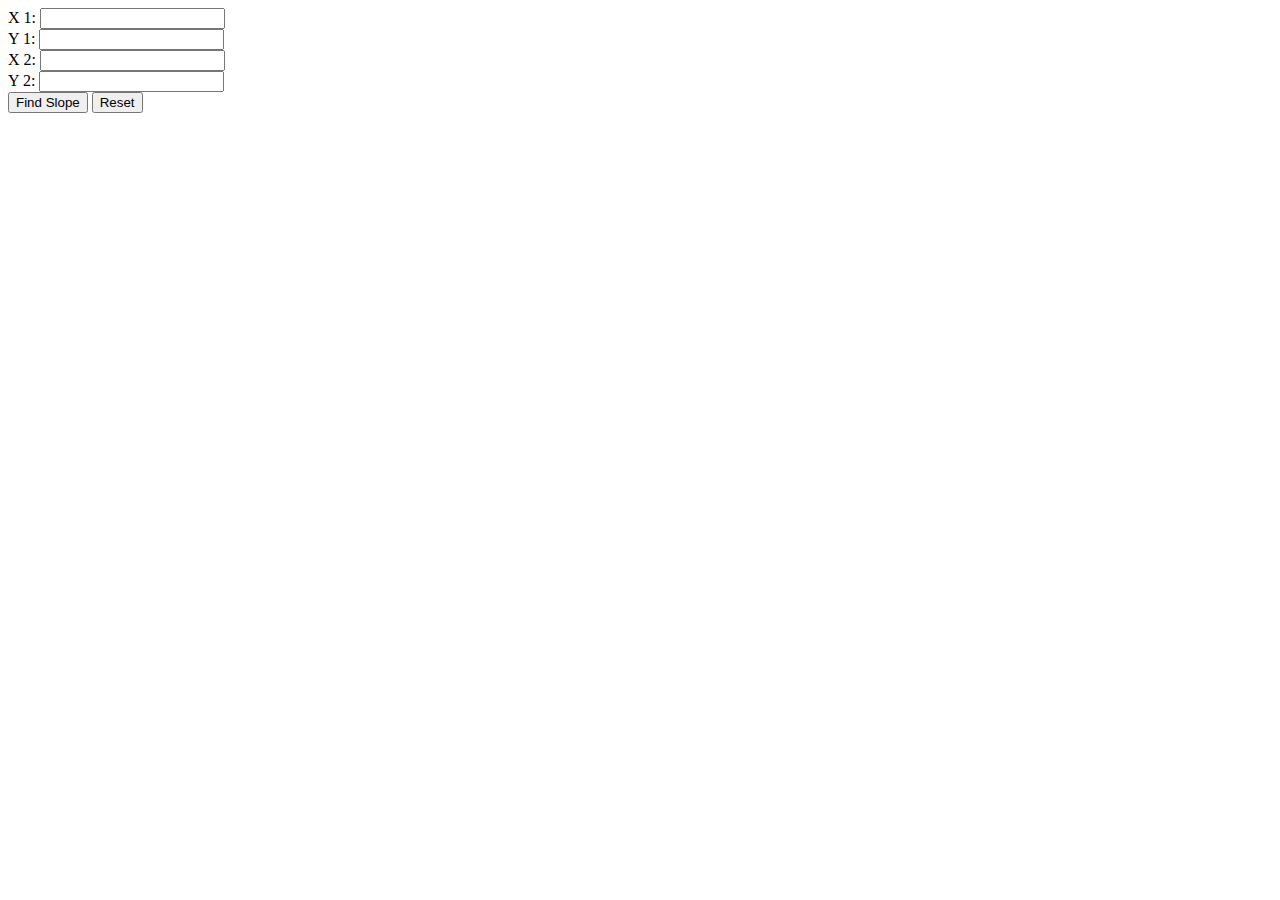
<file: JS-Slope/index.html>
<!DOCTYPE html>
<html>
    <head>
        <title>Calculate Slope</title>
    </head>
    <body>
        <form>
              <div>
              <label for="X1">X 1:</label>
              <input type="text" name="X1" id="X1"/>
              </div>
              <div>
              <label for="Y1">Y 1:</label>
              <input type="text" name="Y1" id="Y1"/>
              </div>
              <div>
              <label for="X2">X 2:</label>
              <input type="text" name="X2" id="X2"/>
              </div>
              <div>
              <label for="Y2">Y 2:</label>
              <input type="text" name="Y2" id="Y2"/>
              </div>
              <input type="button" value="Find Slope" id="calButton" />
              <input type="reset" value="Reset" id="reset" />
        </form>
        <div id="slope">
        <div id="mySlope">
            </div>
                </div>
        <script type="text/javascript" src="script.js"></script>
    </body>
</html>
</file>
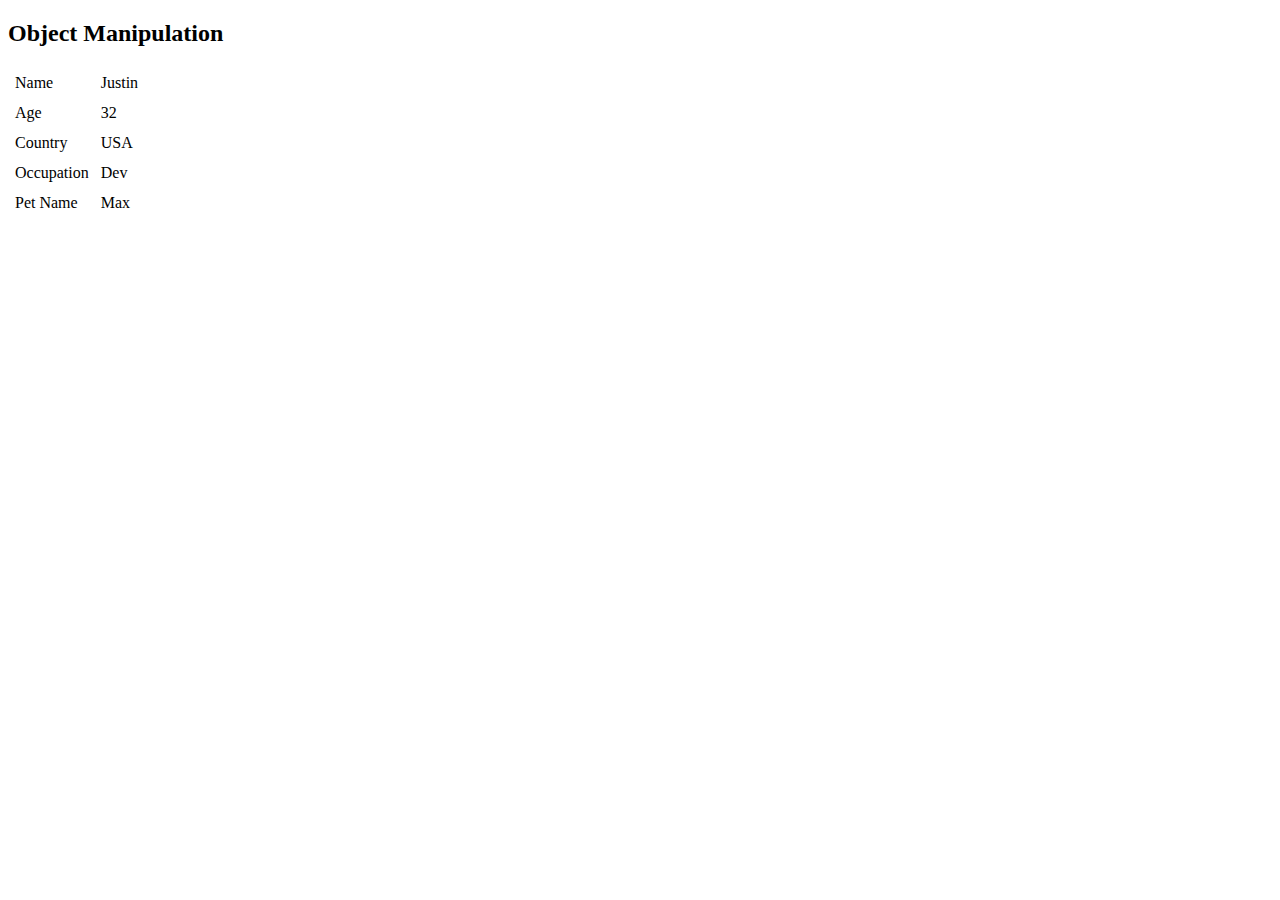
<file: json-manipulation/index.html>
<!DOCTYPE html>
<html>
    <head>
        <title>Title of the Page</title>
    </head>
    <style>
        table tr td {
            padding: 5px;
        }
    </style>
    <body>
        <h2>Object Manipulation</h2>
        <table>
            <tr>
                <td>Name</td>
                <td id="demoName"></td>
            </tr>
            <tr>
                <td>Age</td>
                <td id="demoAge"></td>
            </tr>
            <tr>
                <td>Country</td>
                <td id="demoCountry"></td>
            </tr>
            <tr>
                <td>Occupation</td>
                <td id="demoOccupation"></td>
            </tr>
             <tr>
                <td>Pet Name</td>
                <td id="petName"></td>
            </tr>
        </table>
        <script type="text/javascript" src="js/script.js"></script>
    </body>
</html>
</file>
